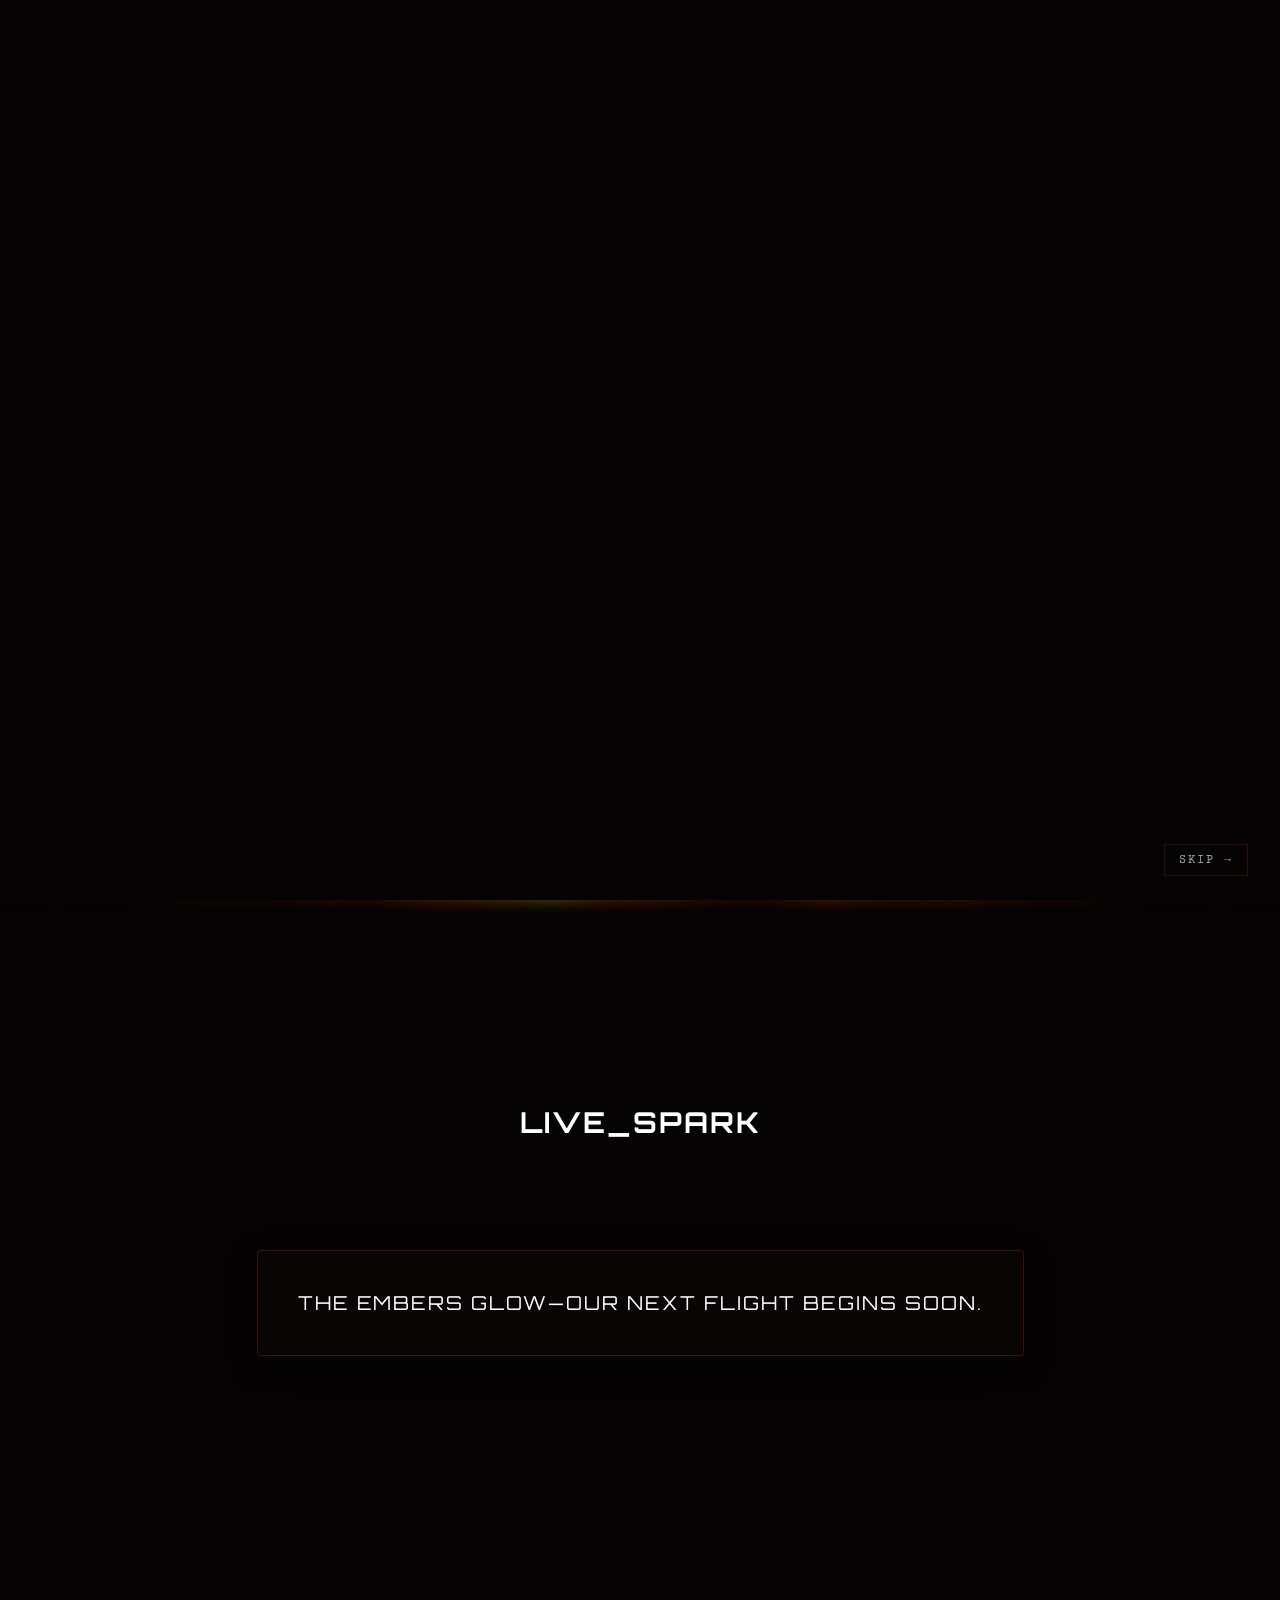
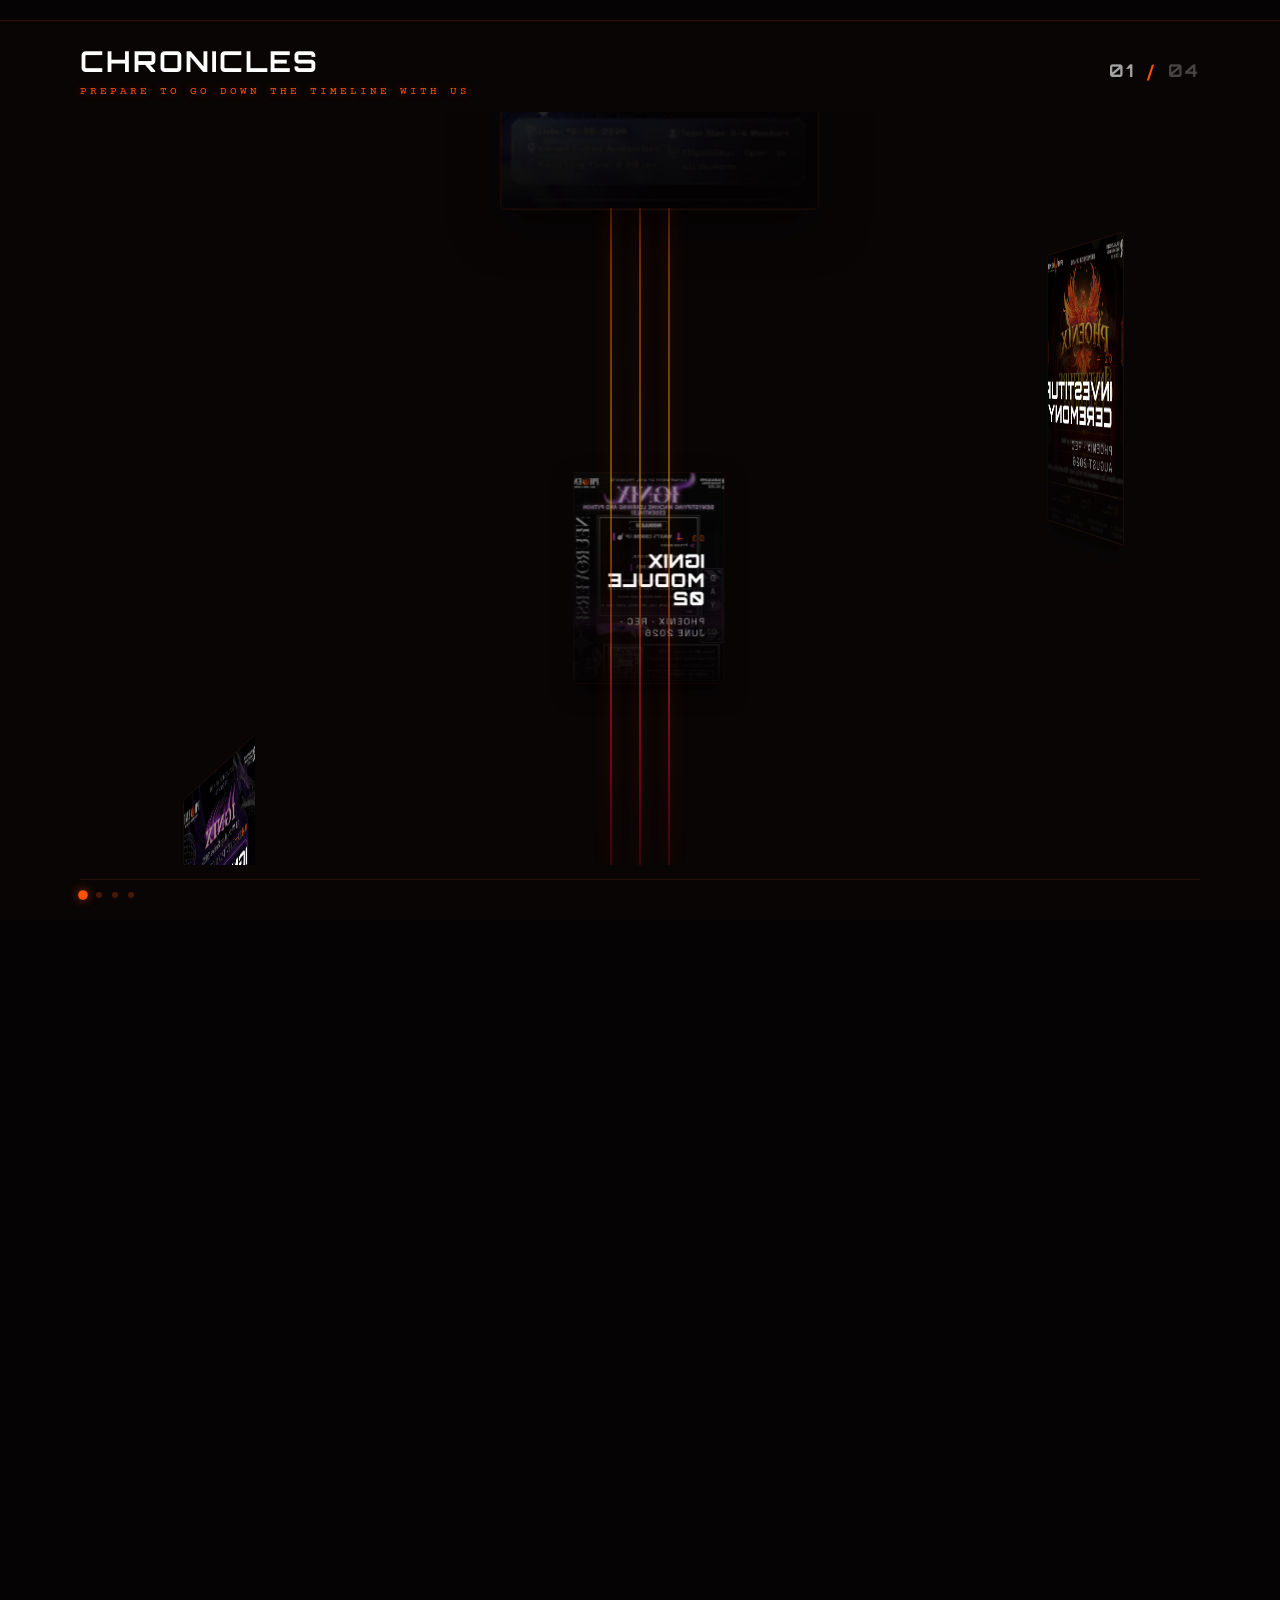
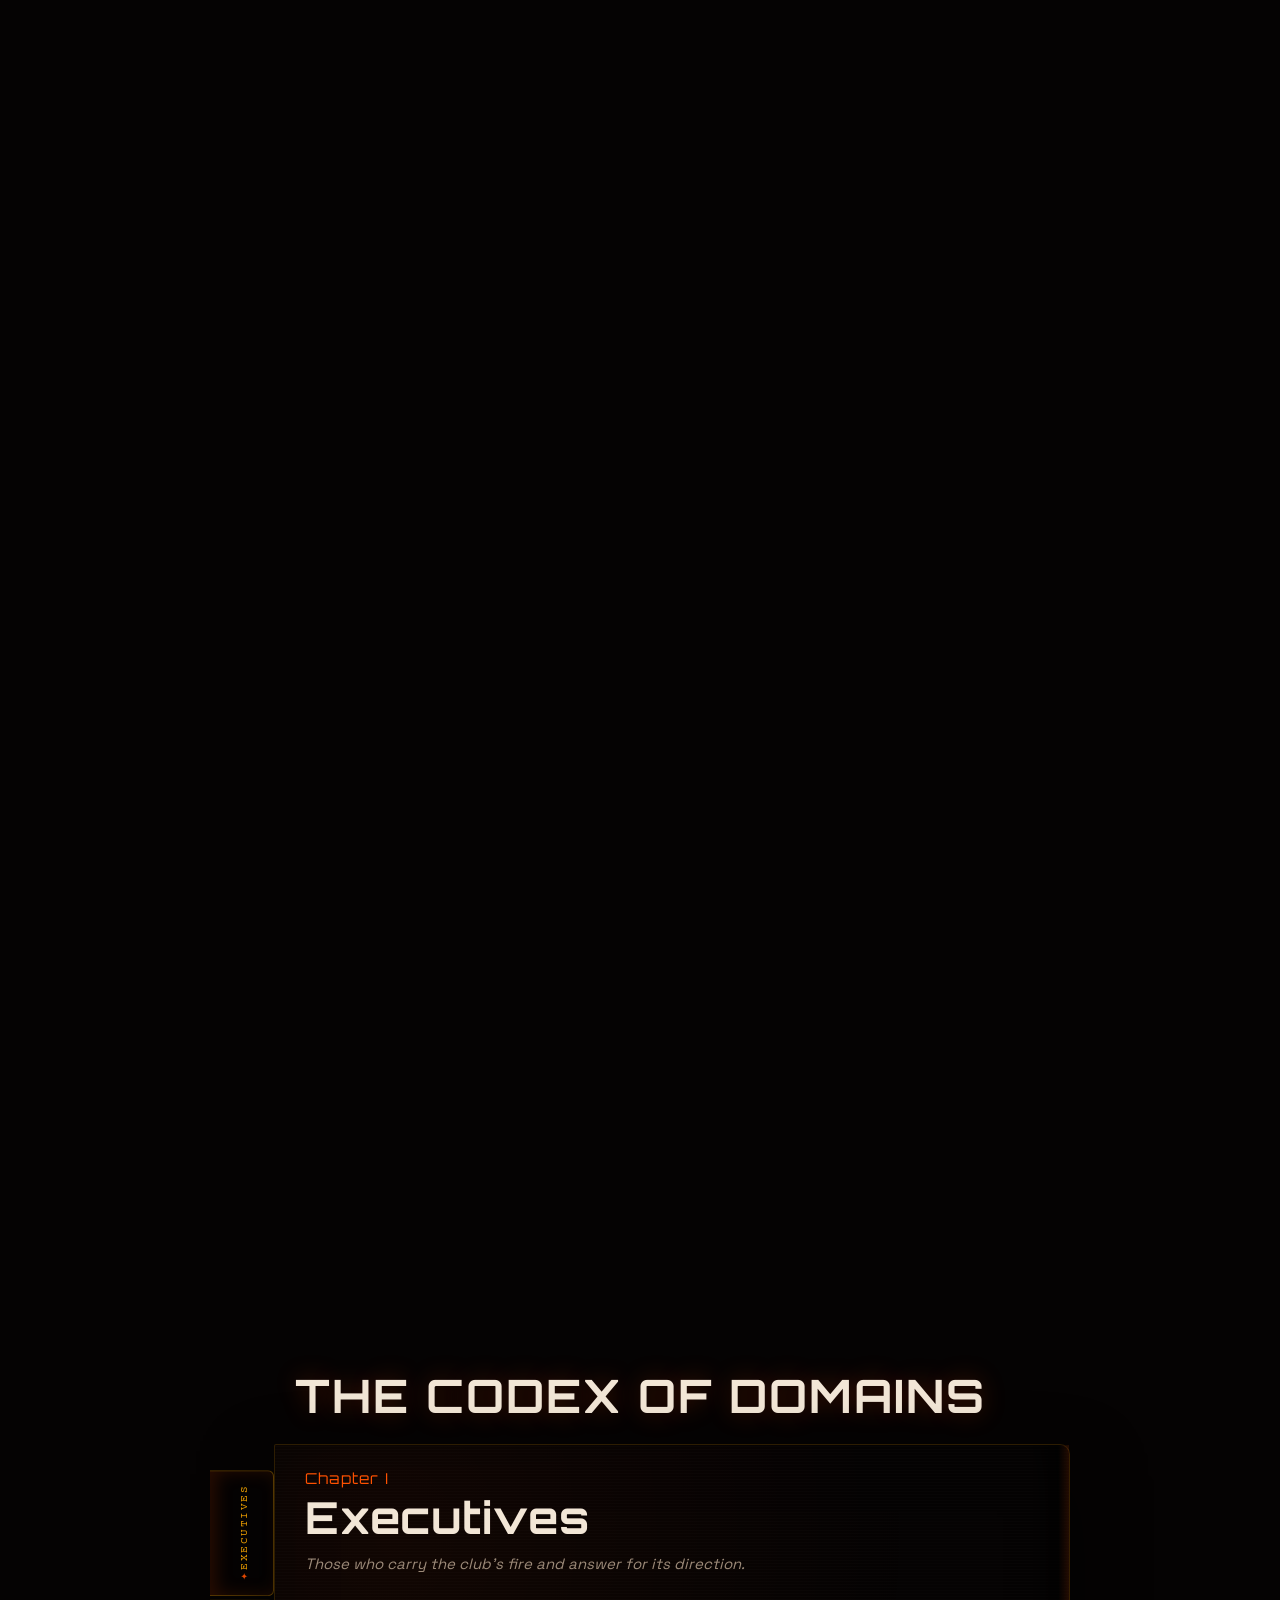
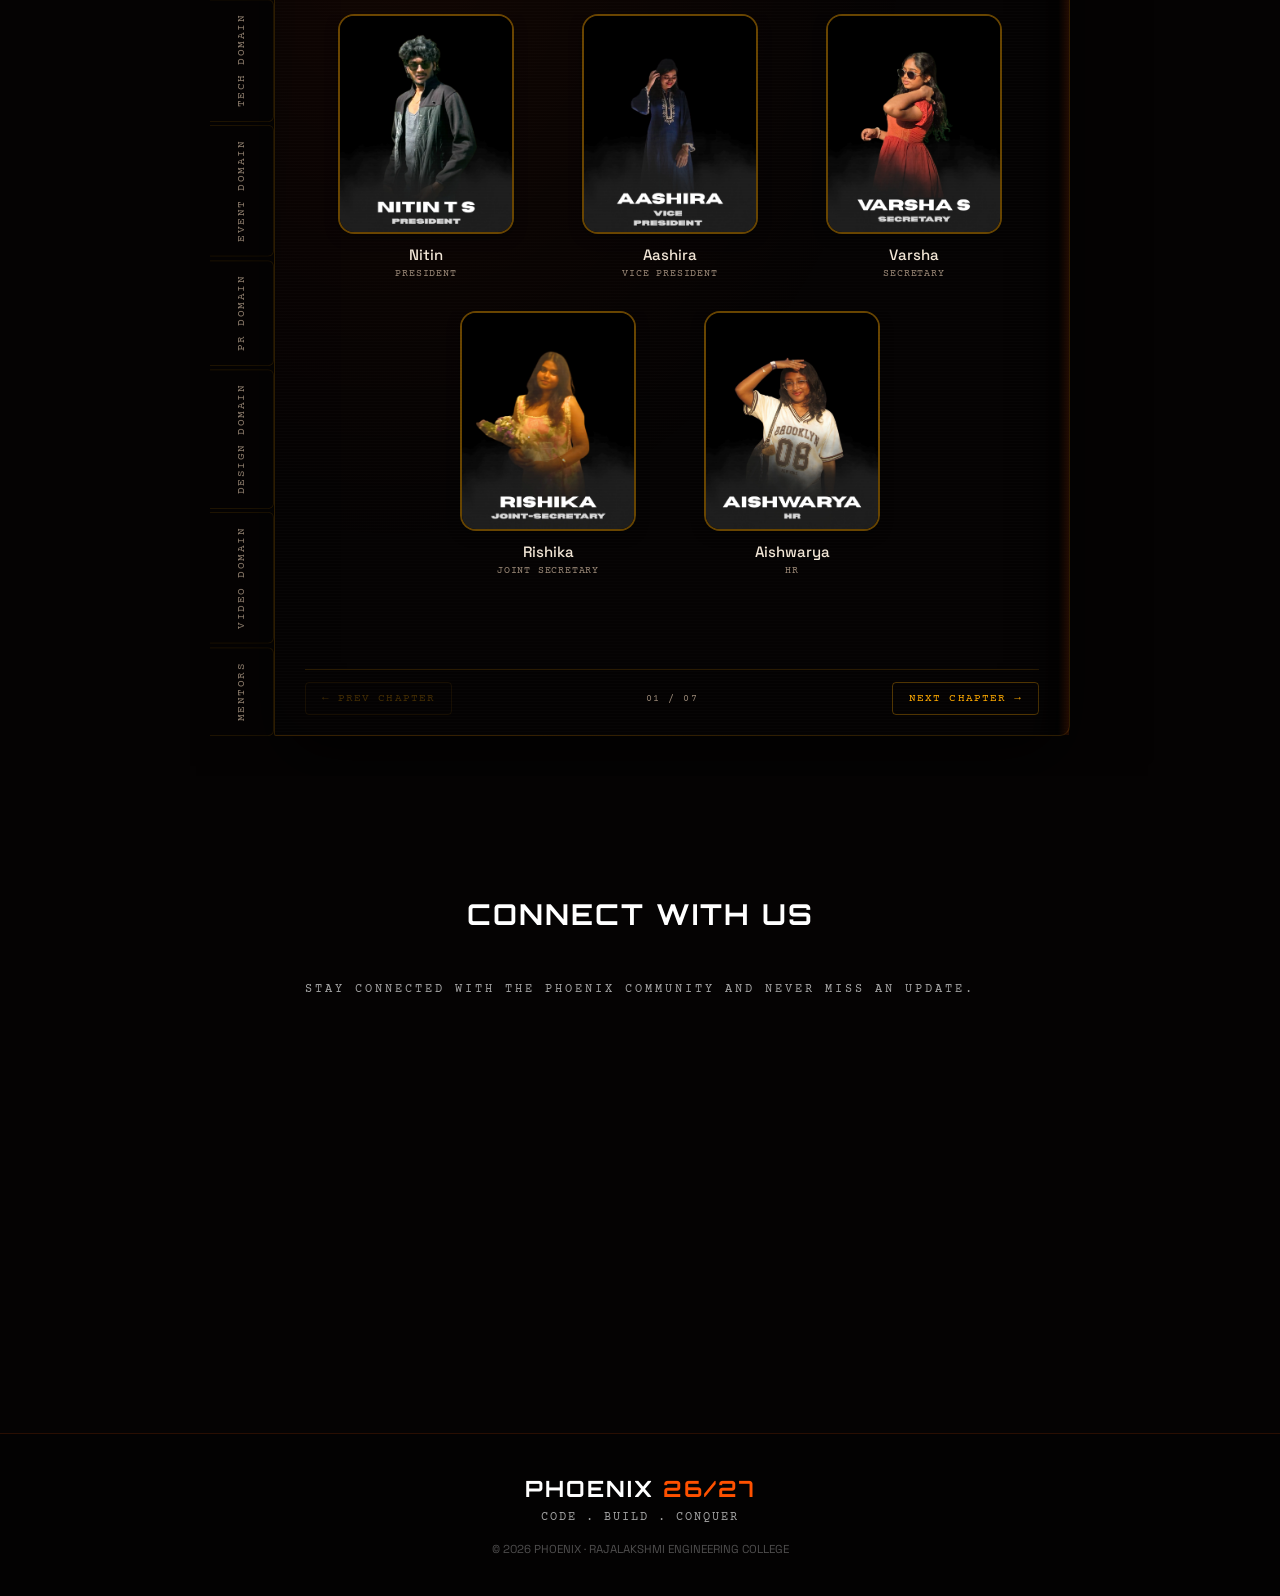
<file: index.html>
<!DOCTYPE html>
<html lang="en">
<head>
    <meta charset="UTF-8">
    <meta name="viewport" content="width=device-width, initial-scale=1.0">
    <title>PHOENIX · Code. Build. Conquer.</title>
    <meta name="description" content="Official website of the PHOENIX Club — Rajalakshmi Engineering College. Code. Build. Conquer.">
    <link rel="preconnect" href="https://fonts.googleapis.com">
    <link rel="preconnect" href="https://fonts.gstatic.com" crossorigin>
    <link href="https://fonts.googleapis.com/css2?family=Orbitron:wght@400;700;900&family=Space+Grotesk:wght@300;400;600&family=Courier+Prime&family=Cormorant+Garamond:ital,wght@0,500;0,600;1,500&display=swap" rel="stylesheet">
    <link rel="stylesheet" href="style.css?v=1.5">
</head>
<body>

    <!-- Intro video overlay: plays on load, then reveals the site -->
    <div class="intro-overlay" id="intro-overlay">
        <video id="intro-video" src="assets/initial.mp4" autoplay muted playsinline preload="auto" fetchpriority="high"></video>
        <div class="intro-skip" id="intro-skip">SKIP →</div>
    </div>

    <!-- Background Canvas: cables + embers -->
    <canvas id="bg-canvas"></canvas>

    <!-- Static Background Image -->
    <div class="static-bg-image"></div>

    <!-- Kinetic Grid Canvas: reactive grid trail -->
    <canvas id="kinetic-grid-canvas"></canvas>

    <!-- Custom Trailing Cursor -->
    <div class="custom-cursor" id="custom-cursor">
        <div class="cursor-inner"></div>
        <div class="cursor-outer"></div>
    </div>

    <!-- ── NAVIGATION ─────────────────────────────────── -->
    <header class="main-header">
        <div class="nav-container">
            <div class="header-logos" style="display: flex; align-items: center; gap: 15px;">
                <a href="#hero" class="rec-logo-static" data-hover-trigger>
                    <img src="assets/rec logo.png" alt="REC" loading="eager" style="height: 40px; width: auto; filter: drop-shadow(0 0 8px rgba(255,81,0,.35));">
                </a>
                <a href="#hero" class="nav-logo" data-hover-trigger>
                    <img src="assets/phoenix_logo.webp" alt="PHOENIX" class="nav-logo-img" loading="eager">
                </a>
            </div>
            <style>
                .rec-logo-static {
                    opacity: 1;
                    transition: opacity 1s ease;
                }
                body.intro-locked .rec-logo-static {
                    opacity: 0;
                }
            </style>
            <nav class="nav-links" id="nav-links">
                <a href="#hero"       class="nav-link active" data-hover-trigger><span class="nav-num">01</span> HOME</a>
                <a href="#next-event" class="nav-link"        data-hover-trigger><span class="nav-num">02</span> LIVE_SPARK</a>
                <a href="#gallery"    class="nav-link"        data-hover-trigger><span class="nav-num">03</span> CHRONICLES</a>
                <a href="#members"    class="nav-link"        data-hover-trigger><span class="nav-num">04</span> CODEX_OF_DOMAINS</a>
                <a href="#connect"    class="nav-link"        data-hover-trigger><span class="nav-num">05</span> CONNECT WITH US</a>
            </nav>
            <!-- Hamburger — shown only on mobile -->
            <button class="nav-hamburger" id="nav-hamburger" aria-label="Open menu" aria-expanded="false">
                <span></span><span></span><span></span>
            </button>
        </div>
    </header>

    <!-- Mobile Drawer Overlay -->
    <div class="mobile-nav-overlay" id="mobile-nav-overlay">
        <button class="mobile-nav-close" id="mobile-nav-close" aria-label="Close menu">✕</button>
        <nav class="mobile-nav-links">
            <a href="#hero"       class="mobile-nav-link">01 — HOME</a>
            <a href="#next-event" class="mobile-nav-link">02 — LIVE_SPARK</a>
            <a href="#gallery"    class="mobile-nav-link">03 — CHRONICLES</a>
            <a href="#members"    class="mobile-nav-link">04 — CODEX_OF_DOMAINS</a>
            <a href="#connect"    class="mobile-nav-link">05 — CONNECT WITH US</a>
        </nav>
    </div>

    <!-- ── SECTION 1: HERO ───────────────────────────── -->
    <section id="hero" class="hero-section">
        <div class="hero-content">
            <div class="hero-logo-wrapper glass-panel" id="logo-trigger" data-hover-trigger>
                <img src="assets/phoenix_logo.webp" alt="PHOENIX Logo" class="hero-logo-img" id="hero-logo" loading="eager">
                <canvas id="logo-fire-canvas"></canvas>
            </div>
        </div>
        <div class="scroll-indicator">
            <a href="#next-event" class="scroll-btn" data-hover-trigger>
                <span class="pixel-text">SCROLL_DOWN</span>
                <div class="arrow-container">
                    <svg class="scroll-arrow" viewBox="0 0 24 24">
                        <path d="M7.41 8.59L12 13.17l4.59-4.58L18 10l-6 6-6-6 1.41-1.41z" fill="currentColor"/>
                    </svg>
                </div>
            </a>
        </div>
    </section>

    <!-- ── SECTION 2: NEXT EVENT ─────────────────────── -->
    <section id="next-event" class="event-section">
        <div class="section-container">
            <div class="section-header">
                <h2 class="section-title">LIVE_SPARK</h2>
            </div>
            <div class="event-cards" style="display: flex; justify-content: center; align-items: center; padding: 60px 20px; text-align: center;">
                <div class="glass-panel" style="padding: 40px; border: 1px solid rgba(255,81,0,0.2);">
                    <p class="font-orbitron" style="font-size: 1.2rem; color: #fff; margin: 0; letter-spacing: 2px; text-transform: uppercase;">
                        The embers glow—our next flight begins soon.
                    </p>
                </div>
            </div>
        </div>
    </section>

    <!-- ── SECTION 3: GALLERY — HELICAL 3D SCROLL ─ -->
    <!--  NOTE: This section is FULL-WIDTH (outside page-wrapper)  -->
    <section id="gallery" class="gallery-section">

        <!-- ONE sticky container that pins the whole viewport for the scroll duration -->
        <div class="gallery-sticky" id="gallery-sticky">

            <!-- Header row inside sticky -->
            <div class="gallery-header-bar">
                <div class="gallery-heading">
                    <h2 class="section-title">CHRONICLES</h2>
                    <span class="gallery-most-recent pixel-text">PREPARE TO GO DOWN THE TIMELINE WITH US</span>
                </div>
                <div class="gallery-counter">
                    <span id="gallery-current" class="font-orbitron">01</span>
                    <span class="gallery-sep">/</span>
                    <span class="font-orbitron" style="opacity:0.4">04</span>
                </div>
            </div>

            <!-- 3D Scene viewport mask -->
            <div class="gallery-3d-scene">
                <div class="gallery-helix" id="gallery-helix">
                    <!-- Central cables pole that cards wrap around in 3D -->
                    <div class="center-pole-cables">
                        <div class="pole-cable"></div>
                        <div class="pole-cable"></div>
                        <div class="pole-cable"></div>
                    </div>

                    <!-- Card 1: PHOENIX HACKS 1.0 -->
                    <a href="events/phoenixHacks1.html" class="hcard" data-hover-trigger data-index="0">
                        <div class="hcard-inner">
                            <div class="hcard-img-wrap">
                                <img src="assets/Phoenix_hacks_1.0.webp" alt="Phoenix Hacks 1.0" class="hcard-img" loading="lazy">
                            </div>
                            <div class="hcard-img-overlay"></div>
                            <div class="hcard-meta">
                                <div class="hcard-num pixel-text">01 —</div>
                                <h3 class="hcard-title font-orbitron">PHOENIX<br>HACKS 1.0</h3>
                                <p class="hcard-sub font-space">PHOENIX · REC · AUGUST 2026</p>
                                <div class="hcard-line"></div>
                                <div class="hcard-cta pixel-text">VIEW EVENT →</div>
                            </div>
                        </div>
                    </a>

                    <!-- Card 2: INVESTITURE CEREMONY -->
                    <a href="events/investiture.html" class="hcard" data-hover-trigger data-index="1">
                        <div class="hcard-inner">
                            <div class="hcard-img-wrap">
                                <img src="assets/investiture ceremony.webp" alt="Investiture Ceremony" class="hcard-img" loading="lazy">
                            </div>
                            <div class="hcard-img-overlay"></div>
                            <div class="hcard-meta">
                                <div class="hcard-num pixel-text">02 —</div>
                                <h3 class="hcard-title font-orbitron">INVESTITURE<br>CEREMONY</h3>
                                <p class="hcard-sub font-space">PHOENIX · REC · AUGUST 2026</p>
                                <div class="hcard-line"></div>
                                <div class="hcard-cta pixel-text">VIEW EVENT →</div>
                            </div>
                        </div>
                    </a>

                    <!-- Card 3: IGNITE MODULE 2 -->
                    <a href="events/ignix2.html" class="hcard" data-hover-trigger data-index="2">
                        <div class="hcard-inner">
                            <div class="hcard-img-wrap">
                                <img src="assets/ignix2.webp" alt="Ignix Module 2" class="hcard-img" loading="lazy">
                            </div>
                            <div class="hcard-img-overlay"></div>
                            <div class="hcard-meta">
                                <div class="hcard-num pixel-text">03 —</div>
                                <h3 class="hcard-title font-orbitron">IGNIX MODULE<br>02</h3>
                                <p class="hcard-sub font-space">PHOENIX · REC · JUNE 2026</p>
                                <div class="hcard-line"></div>
                                <div class="hcard-cta pixel-text">VIEW EVENT →</div>
                            </div>
                        </div>
                    </a>

                    <!-- Card 4: IGNITE MODULE 1 -->
                    <a href="events/ignix1.html" class="hcard" data-hover-trigger data-index="3">
                        <div class="hcard-inner">
                            <div class="hcard-img-wrap">
                                <img src="assets/ignix1.webp" alt="Ignix Module 1" class="hcard-img" loading="lazy">
                            </div>
                            <div class="hcard-img-overlay"></div>
                            <div class="hcard-meta">
                                <div class="hcard-num pixel-text">04 —</div>
                                <h3 class="hcard-title font-orbitron">IGNIX MODULE<br>01</h3>
                                <p class="hcard-sub font-space">PHOENIX · REC · MAY 2026</p>
                                <div class="hcard-line"></div>
                                <div class="hcard-cta pixel-text">VIEW EVENT →</div>
                            </div>
                        </div>
                    </a>

                </div><!-- /.gallery-helix -->
            </div><!-- /.gallery-3d-scene -->

            <!-- Bottom controls row -->
            <div class="gallery-controls">
                <div class="gallery-progress-wrap">
                    <div class="gallery-progress-bar" id="gallery-progress-bar"></div>
                </div>
                <div class="gallery-dots">
                    <span class="gdot active" data-dot="0"></span>
                    <span class="gdot"        data-dot="1"></span>
                    <span class="gdot"        data-dot="2"></span>
                    <span class="gdot"        data-dot="3"></span>
                </div>
            </div>

        </div><!-- /.gallery-sticky -->
    </section>

    <!-- ── SECTION 4: MEMBERS ─────────────────────────── -->
    <section id="members" class="members-section">
        <div class="ambient" id="ambient"></div>

        <div class="codex-wrap">
          <div class="codex-title">
            <h2 class="section-title">The Codex of Domains</h2>
          </div>

          <div class="book">
            <div class="tabs" id="tabs"></div>
            <div class="stage" id="stage">
              <div class="spark-trail" id="sparkTrail"></div>
            </div>
          </div>
        </div>
    </section>

    <!-- ── SECTION 5: CONNECT ─────────────────────────── -->
    <section id="connect" class="connect-section">
        <div class="section-container">
            <div class="section-header">
                <h2 class="section-title">CONNECT WITH US</h2>
            </div>

            <p class="connect-tagline pixel-text">Stay connected with the Phoenix community and never miss an update.</p>

            <div class="connect-cards">
                <a href="https://www.instagram.com/phoenix_rec_?igsh=MTlua3g5ZTFsM3k3eQ==" class="connect-card glass-panel" target="_blank" rel="noopener noreferrer" aria-label="Follow PHOENIX on Instagram" data-hover-trigger data-reveal>
                    <svg class="connect-icon" viewBox="0 0 24 24" fill="none" stroke="currentColor" stroke-width="2" stroke-linecap="round" stroke-linejoin="round" aria-hidden="true">
                        <rect x="2" y="2" width="20" height="20" rx="5" ry="5"></rect>
                        <path d="M16 11.37A4 4 0 1 1 12.63 8 4 4 0 0 1 16 11.37z"></path>
                        <line x1="17.5" y1="6.5" x2="17.51" y2="6.5"></line>
                    </svg>
                    <span class="connect-label font-orbitron">INSTAGRAM</span>
                    <span class="connect-handle">@phoenix_rec_</span>
                    <div class="connect-line"></div>
                </a>

                <a href="https://www.linkedin.com/company/phoenixrecclub/" class="connect-card glass-panel" target="_blank" rel="noopener noreferrer" aria-label="Connect with PHOENIX on LinkedIn" data-hover-trigger data-reveal>
                    <svg class="connect-icon" viewBox="0 0 24 24" fill="currentColor" aria-hidden="true">
                        <path d="M20.447 20.452h-3.554v-5.569c0-1.328-.027-3.037-1.852-3.037-1.853 0-2.136 1.445-2.136 2.939v5.667H9.351V9h3.414v1.561h.046c.477-.9 1.637-1.85 3.37-1.85 3.601 0 4.267 2.37 4.267 5.455v6.286zM5.337 7.433c-1.144 0-2.063-.926-2.063-2.065 0-1.138.92-2.063 2.063-2.063 1.14 0 2.064.925 2.064 2.063 0 1.139-.925 2.065-2.064 2.065zm1.782 13.019H3.555V9h3.564v11.452zM22.225 0H1.771C.792 0 0 .774 0 1.729v20.542C0 23.227.792 24 1.771 24h20.451C23.2 24 24 23.227 24 22.271V1.729C24 .774 23.2 0 22.225 0z"></path>
                    </svg>
                    <span class="connect-label font-orbitron">LINKEDIN</span>
                    <span class="connect-handle">PHOENIX REC CLUB</span>
                    <div class="connect-line"></div>
                </a>

                <a href="mailto:phoenixclub@rajalakshmi.edu.in" class="connect-card glass-panel" aria-label="Email PHOENIX Club at phoenixclub@rajalakshmi.edu.in" data-hover-trigger data-reveal>
                    <svg class="connect-icon" viewBox="0 0 24 24" fill="none" stroke="currentColor" stroke-width="2" stroke-linecap="round" stroke-linejoin="round" aria-hidden="true">
                        <path d="M4 4h16c1.1 0 2 .9 2 2v12c0 1.1-.9 2-2 2H4c-1.1 0-2-.9-2-2V6c0-1.1.9-2 2-2z"></path>
                        <polyline points="22,6 12,13 2,6"></polyline>
                    </svg>
                    <span class="connect-label font-orbitron">OFFICIAL EMAIL</span>
                    <span class="connect-handle">phoenixclub@rajalakshmi.edu.in</span>
                    <div class="connect-line"></div>
                </a>
            </div>
        </div>
    </section>

    <!-- SVG Displacement Filters (hidden) -->
    <svg xmlns="http://www.w3.org/2000/svg" style="display:none;">
        <defs>
            <filter id="liquid-filter-0"><feTurbulence type="fractalNoise" baseFrequency="0.04 0.03" numOctaves="1" result="noise"/><feDisplacementMap in="SourceGraphic" in2="noise" scale="0" xChannelSelector="R" yChannelSelector="G" id="disp-map-0"/></filter>
        </defs>
    </svg>

    <!-- Footer -->
    <footer class="footer-section">
        <div class="footer-container">
            <div class="footer-branding font-orbitron">PHOENIX <span class="text-orange">26/27</span></div>
            <div class="footer-tagline pixel-text">CODE . BUILD . CONQUER</div>
            <div class="footer-copy font-space">© 2026 PHOENIX · RAJALAKSHMI ENGINEERING COLLEGE</div>
        </div>
    </footer>

    <script src="app.js"></script>
</body>
</html>
</file>
<file: style.css>
/* ═══════════════════════════════════════════════════════
   PHOENIX CLUB · DESIGN SYSTEM
   ═══════════════════════════════════════════════════════ */

:root {
    --bg-primary:   #050303;
    --bg-panel:     rgba(14, 9, 9, 0.55);
    --panel-blur:   0px;
    --border-color: rgba(255, 81, 0, 0.15);
    --accent-orange: #ff5100;
    --accent-gold:   #ffaa00;
    --accent-red:    #ff003c;
    --accent-purple: #c800ff;
    --accent-green:  #00ff64;
    --text-main:  #ffffff;
    --text-muted: #a3a3a3;
    --font-orbitron: 'Orbitron', sans-serif;
    --font-space:    'Space Grotesk', sans-serif;
    --font-pixel:    'Courier Prime', monospace;
}

/* ── RESET ───────────────────────────────────────────── */
*, *::before, *::after { box-sizing: border-box; margin: 0; padding: 0; }

html {
    scroll-behavior: smooth;
    background-color: var(--bg-primary);
    color: var(--text-main);
    font-family: var(--font-space);
    overflow-x: hidden;
}

body { min-height: 100vh; overflow-x: hidden; }

/* ── INTRO VIDEO OVERLAY ─────────────────────────────── */
.intro-overlay {
    position: fixed;
    inset: 0;
    z-index: 10000;
    background: #050303;
    display: flex;
    align-items: center;
    justify-content: center;
    transition: opacity .8s ease;
}
.intro-overlay.is-hidden {
    opacity: 0;
    pointer-events: none;
}
.intro-overlay video {
    width: 100vw;
    height: 100vh;
    object-fit: contain;
    display: block;
}
.intro-skip {
    position: absolute;
    bottom: 24px;
    right: 32px;
    font-family: var(--font-pixel);
    font-size: .72rem;
    letter-spacing: 2px;
    color: var(--text-muted);
    cursor: pointer;
    padding: 8px 14px;
    border: 1px solid var(--border-color);
    transition: color .3s, border-color .3s;
}
.intro-skip:hover {
    color: var(--accent-orange);
    border-color: var(--accent-orange);
}
body.intro-locked { overflow: hidden; }

a { text-decoration: none; color: inherit; }

/* ── BACKGROUND CANVAS (fixed, full-page, cables + embers) ── */
#bg-canvas {
    position: fixed;
    top: 0; left: 0;
    width: 100vw; height: 100vh;
    z-index: -10;
    pointer-events: none;
}

/* ── STATIC BACKGROUND IMAGE ─────────────────────────── */
.static-bg-image {
    position: fixed;
    top: 0;
    left: 0;
    width: 100vw;
    height: 100vh;
    background-image: url('assets/background.webp'); /* Replace with your actual image filename */
    background-size: cover;
    background-position: center;
    background-repeat: no-repeat;
    opacity: 0.4; /* Adjust for transparency */
    filter: blur(8px); /* Adjust for blurriness */
    z-index: -5; /* Above bg-canvas (-10), behind content */
    pointer-events: none;
}

#kinetic-grid-canvas {
    position: fixed;
    top: 0; left: 0;
    width: 100vw; height: 100vh;
    z-index: 1;
    opacity: 0.5;
    pointer-events: none;
}

/* Position page sections relatively so they sit correctly in document flow */
.hero-section,
.event-section,
.gallery-section,
.members-section,
.footer-section { position: relative; }

/* ── CUSTOM CURSOR ───────────────────────────────────── */
.custom-cursor {
    position: fixed; top: 0; left: 0;
    width: 100%; height: 100%;
    pointer-events: none; z-index: 9999;
}
.cursor-inner {
    position: absolute;
    width: 8px; height: 8px;
    background: var(--accent-orange);
    border-radius: 50%;
    transform: translate(-50%,-50%);
    box-shadow: 0 0 8px var(--accent-orange);
    transition: width .2s, height .2s, background .2s;
}
.cursor-outer {
    position: absolute;
    width: 36px; height: 36px;
    border: 1px solid rgba(255,81,0,.4);
    border-radius: 50%;
    transform: translate(-50%,-50%);
    transition: width .3s, height .3s, border-color .3s;
}
body.hovering-interactive .cursor-inner {
    width: 16px; height: 16px;
    background: var(--accent-gold);
    box-shadow: 0 0 15px var(--accent-gold);
}
body.hovering-interactive .cursor-outer {
    width: 52px; height: 52px;
    border-color: var(--accent-gold);
}

/* ── TYPOGRAPHY HELPERS ──────────────────────────────── */
.pixel-text  { font-family: var(--font-pixel); letter-spacing: 2px; text-transform: uppercase; }
.font-orbitron { font-family: var(--font-orbitron); }
.font-space    { font-family: var(--font-space); }
.glow-text  { text-shadow: 0 0 10px var(--accent-orange); }
.text-orange { color: var(--accent-orange); }
.text-gold   { color: var(--accent-gold); }
.text-purple { color: var(--accent-purple); }
.text-green  { color: var(--accent-green); }
.text-crimson{ color: var(--accent-red); }

/* ── GLASSMORPHISM PANEL ─────────────────────────────── */
.glass-panel {
    background: var(--bg-panel);
    border: 1px solid var(--border-color);
    backdrop-filter: blur(var(--panel-blur));
    -webkit-backdrop-filter: blur(var(--panel-blur));
    box-shadow: 0 8px 32px rgba(0,0,0,.4);
    border-radius: 4px;
    transition: border-color .3s, box-shadow .3s;
}
.glass-panel:hover {
    border-color: rgba(255,81,0,.35);
    box-shadow: 0 8px 32px rgba(255,81,0,.08);
}

/* ── NAVIGATION ──────────────────────────────────────── */
.main-header {
    position: fixed; top: 0; left: 0; width: 100%;
    z-index: 1000;
    padding: 18px 48px;
    background: #080404;
    border-bottom: 1px solid var(--border-color);
    backdrop-filter: blur(var(--panel-blur));
    -webkit-backdrop-filter: blur(var(--panel-blur));
}
.nav-container {
    max-width: 1400px; margin: 0 auto;
    display: flex; justify-content: space-between; align-items: center;
}
.nav-logo {
    display: flex; align-items: center;
    opacity: 0;
    transform: translate(calc(50vw - 98px), calc(50vh - 39px)) scale(1.5);
    transition: opacity .55s ease, transform .9s cubic-bezier(.16,1,.3,1);
    will-change: transform, opacity;
    pointer-events: none;
}
.nav-logo-img {
    width: 100px; height: auto; display: block;
    filter: drop-shadow(0 0 8px rgba(255,81,0,.35));
    transition: filter .3s;
}
.nav-logo:hover .nav-logo-img {
    filter: drop-shadow(0 0 14px rgba(255,170,0,.55));
}
body.is-scrolled .nav-logo {
    opacity: 1;
    transform: translate(0, 0) scale(1);
    pointer-events: auto;
}
.nav-links { display: flex; gap: 28px; }
.nav-link {
    color: var(--text-muted); font-size: .82rem;
    letter-spacing: 1px; font-weight: 600;
    font-family: var(--font-orbitron);
    transition: color .3s;
}
.nav-link:hover, .nav-link.active { color: var(--text-main); }
.nav-num { color: var(--accent-orange); margin-right: 4px; font-size: .72rem; }

/* ── SECTION SHARED ──────────────────────────────────── */
.section-container { max-width: 1200px; margin: 0 auto; padding: 0 40px; }
.section-header { position: relative; z-index: 2; margin-bottom: 50px; text-align: center; }
.section-title {
    font-family: var(--font-orbitron); font-size: 1.8rem;
    letter-spacing: 2px; text-transform: uppercase;
}

/* ── SECTION 1: HERO ─────────────────────────────────── */
.hero-section {
    height: 100vh;
    display: flex; flex-direction: column;
    justify-content: center; align-items: center;
    padding-top: 80px;
}
.hero-content {
    position: relative;
    z-index: 2;
    display: flex; justify-content: center; align-items: center;
    width: 100%; max-width: 1100px;
    opacity: 0; transform: scale(.9);
    animation: hero-fade-in 1.2s cubic-bezier(.16,1,.3,1) .2s forwards;
}
.hero-logo-wrapper {
    position: relative; width: 100%; cursor: pointer;
    padding: 24px;
}
.hero-logo-img {
    width: 100%; height: auto; display: block;
    filter: drop-shadow(0 0 18px rgba(255,81,0,.2));
    transition: filter .5s;
}
.hero-logo-wrapper:hover .hero-logo-img {
    filter: drop-shadow(0 0 28px rgba(255,81,0,.45));
}
#logo-fire-canvas {
    position: absolute; top: -20%; left: -20%;
    width: 140%; height: 140%;
    pointer-events: none; z-index: 5;
}
.scroll-indicator {
    position: absolute; bottom: 38px; left: 50%;
    z-index: 2;
    transform: translateX(-50%);
    opacity: 0; animation: fade-in 1s ease-out 1.4s forwards;
}
.scroll-btn {
    display: flex; flex-direction: column; align-items: center;
    color: var(--text-muted); font-size: .75rem; transition: color .3s;
}
.scroll-btn:hover { color: var(--accent-orange); }
.arrow-container { margin-top: 8px; animation: pulse-arrow 2s infinite; }
.scroll-arrow { width: 24px; height: 24px; }

/* ── SECTION 2: NEXT EVENT ───────────────────────────── */
.event-section {
    padding: 120px 0;
    min-height: 80vh; display: flex; align-items: center;
}
.event-cards {
    display: flex;
    flex-direction: column;
    gap: 48px;
}
.event-card {
    position: relative;
    z-index: 2;
    display: flex; flex-direction: row;
    min-height: 400px; overflow: hidden;
}
.event-poster-side {
    flex: 1.1;
    background: var(--bg-panel);
    backdrop-filter: blur(var(--panel-blur));
    -webkit-backdrop-filter: blur(var(--panel-blur));
    border-right: 1px solid var(--border-color);
    display: flex; justify-content: center; align-items: center;
    min-height: 350px; position: relative;
}
.event-poster-img {
    width: 100%;
    height: 100%;
    object-fit: cover;
    display: block;
}
.svg-phoenix-wrapper {
    position: relative; width: 80%; height: 80%;
    display: flex; flex-direction: column;
    justify-content: center; align-items: center;
}
.poster-phoenix-svg {
    width: 70%; height: 70%;
    filter: drop-shadow(0 0 10px rgba(255,81,0,.4));
    animation: pulse-bird 3s infinite alternate;
}
.poster-overlay-text {
    position: absolute; width: 100%; text-align: center; bottom: 5%;
    font-size: .82rem; color: var(--accent-gold);
    text-shadow: 0 0 8px rgba(255,170,0,.6);
    background: rgba(0,0,0,.7); padding: 8px 12px;
    border: 1px solid rgba(255,170,0,.2); border-radius: 2px;
}
.event-details-side {
    flex: 1.8; padding: 40px;
    display: flex; flex-direction: column; justify-content: center;
}
.status-tag { font-family: var(--font-pixel); font-size: .78rem; margin-bottom: 14px; }
.glow-orange { color: var(--accent-orange); text-shadow: 0 0 8px rgba(255,81,0,.4); }
.blink { animation: blink-anim 1s steps(5,start) infinite; margin-right: 5px; }
.event-name { font-size: 1.9rem; font-weight: 900; margin-bottom: 24px; line-height: 1.1; }
.event-info-grid {
    display: grid; grid-template-columns: 1fr 1fr; gap: 18px; margin-bottom: 28px;
}
.info-item { border-left: 2px solid var(--accent-orange); padding-left: 14px; }
.info-label { font-family: var(--font-pixel); font-size: .68rem; color: var(--text-muted); margin-bottom: 4px; }
.info-val { font-size: .92rem; font-weight: 600; }
.event-desc { color: var(--text-muted); font-size: .92rem; line-height: 1.65; margin-bottom: 32px; }
.register-btn {
    align-self: flex-start; display: inline-block;
    padding: 15px 34px; background: var(--accent-orange);
    color: #fff; font-size: .88rem; font-weight: 700;
    letter-spacing: 2px; border-radius: 2px; overflow: hidden;
    position: relative; transition: background .3s;
    box-shadow: 0 0 18px rgba(255,81,0,.3);
}
.register-btn:hover { background: var(--accent-gold); box-shadow: 0 0 28px rgba(255,170,0,.5); }
.btn-glow {
    position: absolute; top: 0; left: -100%; width: 50%; height: 100%;
    background: linear-gradient(to right, rgba(255,255,255,0), rgba(255,255,255,.3), rgba(255,255,255,0));
    transform: skewX(-25deg); transition: left .6s ease-in-out;
}
.register-btn:hover .btn-glow { left: 150%; }

.cheer-btn {
    align-self: flex-start;
    display: inline-block;
    padding: 15px 34px;
    background: var(--accent-gold);
    color: #000;
    font-size: .88rem;
    font-weight: 700;
    letter-spacing: 2px;
    border: none;
    border-radius: 2px;
    overflow: hidden;
    position: relative;
    cursor: pointer;
    font-family: var(--font-orbitron);
    transition: background .3s, box-shadow .3s;
    box-shadow: 0 0 18px rgba(255,170,0,.3);
}
.cheer-btn:hover { background: var(--accent-orange); color: #fff; box-shadow: 0 0 28px rgba(255,81,0,.5); }
.cheer-btn:hover .btn-glow { left: 150%; }
.cheer-btn.is-burning { animation: btn-burn .9s ease forwards; }
@keyframes btn-burn {
    0%   { transform: scale(1); filter: brightness(1); }
    30%  { transform: scale(1.08); filter: brightness(1.5) saturate(1.6); box-shadow: 0 0 44px rgba(255,81,0,.95); }
    100% { transform: scale(1); filter: brightness(1); }
}
.cheer-flame {
    position: fixed;
    width: 12px;
    height: 12px;
    border-radius: 50%;
    pointer-events: none;
    z-index: 9999;
}

/* ── TOUCH: eliminate 300 ms tap delay on all interactive elements ── */
.register-btn,
.cheer-btn,
.connect-card,
.mobile-nav-link,
.scroll-btn,
.gdot,
.nav-hamburger,
.mobile-nav-close,
.hcard,
.intro-skip {
    touch-action: manipulation;
}

/* ═══════════════════════════════════════════════════════
   SECTION 3: GALLERY — PINNED HORIZONTAL SCROLL
   Active Theory style
   ═══════════════════════════════════════════════════════ */

.gallery-section {
    /* tall enough to create scroll budget for the horizontal pan */
    height: 500vh;
    position: relative;
    /* Full width — NOT inside page-wrapper */
    width: 100%;
    /* Do NOT set overflow here — it would kill the fixed child */
}

/* Controlled by JS: absolute when outside scroll zone, fixed when inside */
.gallery-sticky {
    position: absolute;   /* JS changes this to 'fixed' in the pinned zone */
    top: 0;
    left: 0;
    width: 100%;          /* Uses 100% of viewport width */
    height: 100vh;
    overflow: hidden;     /* Clips the horizontal track */
    display: flex;
    flex-direction: column;
    border-top: 1px solid var(--border-color);
    z-index: 2;
    background: var(--bg-panel);
    backdrop-filter: blur(var(--panel-blur));
    -webkit-backdrop-filter: blur(var(--panel-blur));
}

/* Header row at top of the sticky container */
.gallery-header-bar {
    display: flex;
    justify-content: space-between;
    align-items: center;
    padding: 22px 40px 14px;
    max-width: 1200px;
    width: 100%;
    margin: 0 auto;
    flex-shrink: 0;
}
.gallery-heading {
    display: flex;
    flex-direction: column;
    align-items: flex-start;
    gap: 6px;
    text-align: left;
}
.gallery-most-recent {
    font-size: .68rem;
    letter-spacing: 3px;
    color: var(--accent-orange);
    text-shadow: 0 0 8px rgba(255,81,0,.4);
}
.gallery-counter { font-size: 1.1rem; font-weight: 700; letter-spacing: 2px; color: var(--text-muted); }
.gallery-sep { margin: 0 6px; color: var(--accent-orange); }

/* Center pole cables - vertical cylinder axis */
.center-pole-cables {
    position: absolute;
    top: -50vh;           /* Spans full height centered on helix origin */
    height: 100vh;
    left: -30px;          /* Centered horizontally around 0 */
    width: 60px;
    display: flex;
    justify-content: space-between;
    pointer-events: none;
    transform-style: preserve-3d;
    transform: translate3d(0, 0, 0); /* Locked at center axis */
}
.pole-cable {
    width: 2px;
    height: 100%;
    background: linear-gradient(to bottom, transparent, var(--accent-orange) 20%, var(--accent-gold) 50%, var(--accent-red) 80%, transparent);
    filter: drop-shadow(0 0 10px var(--accent-orange));
    opacity: 0.45;
}

/* 3D Scene Viewport */
.gallery-3d-scene {
    flex: 1;
    position: relative;
    width: 100%;
    overflow: hidden;
    perspective: 1200px;
    perspective-origin: 50% 36%;  /* slightly look down */
    display: flex;
    justify-content: center;
    align-items: center;
}

/* The vertical helix container that JS rotates and shifts Y */
.gallery-helix {
    position: absolute;
    width: 0;
    height: 0;
    transform-style: preserve-3d;
    will-change: transform;
}

/* Individual card - styled as vertical staircase step */
.hcard {
    position: absolute;
    width: clamp(180px, 16vw, 240px);
    height: clamp(230px, 32vh, 320px);
    left: -90px; /* half of width */
    top: -115px;  /* half of height */
    transform-style: preserve-3d;
    backface-visibility: visible;
    border: 1px solid rgba(255, 81, 0, 0.08);
    border-radius: 4px;
    cursor: pointer;
    display: block;
    will-change: transform;
    transition: border-color 0.4s, box-shadow 0.4s;
    background: var(--bg-panel);
    backdrop-filter: blur(var(--panel-blur));
    -webkit-backdrop-filter: blur(var(--panel-blur));
    box-shadow: 0 10px 30px rgba(0, 0, 0, 0.5);
}
.hcard:hover {
    border-color: rgba(255, 81, 0, 0.4);
    box-shadow: 0 12px 40px rgba(255, 81, 0, 0.12);
}

.hcard-inner { position: absolute; inset: 0; overflow: hidden; }

/* Image container */
.hcard-img-wrap {
    position: absolute;
    inset: 0;
    overflow: hidden;
    will-change: transform;
}
.hcard-img {
    width: 100%; height: 100%; object-fit: cover;
    filter: brightness(.58) saturate(1.1);
    transition: filter .5s;
    display: block;
}
.hcard:hover .hcard-img { filter: brightness(.75) saturate(1.3); }

/* Slideshow cards (IGNIX folders) */
.hcard-slideshow .hcard-img {
    position: absolute; inset: 0;
    opacity: 0;
    transition: opacity 1.2s ease;
}
.hcard-slideshow .hcard-img.is-active { opacity: 1; }

/* Vignette overlay */
.hcard-img-overlay {
    position: absolute; inset: 0;
    background: linear-gradient(145deg, rgba(5,3,3,0) 35%, rgba(5,3,3,.7) 100%);
}

/* Text block bottom of card */
.hcard-meta {
    position: absolute; bottom: 0; left: 0; right: 0;
    padding: 22px 26px;
    background: linear-gradient(to top, rgba(5,3,3,.94) 0%, transparent 100%);
    transform: translateY(6px);
    transition: transform .5s cubic-bezier(.16,1,.3,1);
}
.hcard:hover .hcard-meta { transform: translateY(0); }

.hcard-num {
    font-size: .72rem; color: var(--accent-orange);
    letter-spacing: 3px; margin-bottom: 10px; opacity: .8;
}
.hcard-title {
    font-size: clamp(1.1rem, 2vw, 1.6rem);
    font-weight: 900; line-height: 1.0; letter-spacing: 1px;
    margin-bottom: 10px;
    text-shadow: 0 2px 15px rgba(0,0,0,.5);
}
.hcard-sub {
    font-size: .78rem; color: var(--text-muted);
    letter-spacing: 2px; text-transform: uppercase; margin-bottom: 16px;
}
.hcard-line {
    width: 0; height: 1px;
    background: linear-gradient(to right, var(--accent-orange), var(--accent-gold));
    transition: width .6s cubic-bezier(.16,1,.3,1);
    margin-bottom: 14px;
}
.hcard:hover .hcard-line { width: 55px; }
.hcard-cta {
    font-size: .7rem; color: var(--accent-orange);
    letter-spacing: 2px; opacity: 0;
    transform: translateY(4px);
    transition: opacity .4s, transform .4s;
}
.hcard:hover .hcard-cta { opacity: 1; transform: translateY(0); }

/* Bottom controls row */
.gallery-controls {
    flex-shrink: 0;
    padding: 14px 80px 22px;
    display: flex;
    flex-direction: column;
    gap: 12px;
}
.gallery-progress-wrap {
    height: 1px;
    background: rgba(255,81,0,.12);
}
.gallery-progress-bar {
    height: 100%; width: 0%;
    background: linear-gradient(to right, var(--accent-orange), var(--accent-gold));
    box-shadow: 0 0 8px rgba(255,81,0,.5);
    transition: width .04s linear;
}
.gallery-dots {
    display: flex; gap: 10px;
}
.gdot {
    width: 6px; height: 6px; border-radius: 50%;
    background: rgba(255,81,0,.25); cursor: pointer;
    transition: background .3s, transform .3s;
}
.gdot.active {
    background: var(--accent-orange); transform: scale(1.6);
    box-shadow: 0 0 6px rgba(255,81,0,.6);
}

/* ── SECTION 4: MEMBERS ──────────────────────────────── */
:root {
    --card-w: 456px;
    --card-h: 568px;
    --card-r: calc((6 / 20) * (var(--card-w) / 2));
}

@media (max-width: 768px) {
    :root {
        --card-w: 300px;
        --card-h: 374px;
    }
}

@media (max-width: 480px) {
    :root {
        --card-w: 250px;
        --card-h: 311px;
    }
}

.members-section {
    padding: 120px 0 140px;
    position: relative;
    overflow: hidden;
}

.members-embers-canvas {
    position: absolute;
    top: 0;
    left: 0;
    width: 100%;
    height: 100%;
    pointer-events: none;
    z-index: 0;
}

/* ── Eye Ticker: four arced auto-scrolling rows ─────── */
.eye-ticker {
    position: relative;
    width: 100%;
    height: 1200px;
    max-height: 95vh;
    overflow: hidden;
    z-index: 2;
    -webkit-mask-image: linear-gradient(to right, transparent 0%, black 12%, black 88%, transparent 100%);
    mask-image: linear-gradient(to right, transparent 0%, black 12%, black 88%, transparent 100%);
}

.eye-row {
    position: absolute;
    inset: 0;
    overflow: visible;
    pointer-events: none;
}

.eye-row.is-static {
    display: flex;
    justify-content: center;
    align-items: center;
    gap: 32px;
    left: 0;
    right: 0;
    margin: 0 auto;
    z-index: 3;
}

.eye-card {
    position: absolute;
    left: 0;
    top: 0;
    border-radius: 14px;
    overflow: hidden;
    will-change: transform;
    box-shadow: 0 18px 42px rgba(0, 0, 0, 0.55);
    border: 1px solid rgba(255, 81, 0, 0.15);
    background-color: #150909;
    pointer-events: auto;
    transition: border-color 0.25s ease, box-shadow 0.25s ease;
}

.eye-card.is-hovered {
    border-color: rgba(255, 81, 0, 0.85);
    box-shadow: 0 20px 50px rgba(255, 81, 0, 0.35);
    z-index: 999999 !important;
}

.eye-card.is-empty {
    background: linear-gradient(135deg, rgba(255, 81, 0, 0.07), rgba(21, 9, 9, 0.55));
    border: 1px dashed rgba(255, 81, 0, 0.45);
}

.eye-card-img {
    width: 100%;
    height: 100%;
    object-fit: cover;
    object-position: center 20%;
    display: block;
    user-select: none;
}

@media (max-width: 768px) {
    .eye-ticker { height: 800px; }
}

@media (max-width: 480px) {
    .eye-ticker { height: 650px; }
}

/* ── SECTION 5: CONNECT ──────────────────────────────── */
.connect-section {
    position: relative;
    z-index: 2;
    padding: 120px 0 140px;
    overflow: hidden;
}
.connect-tagline {
    text-align: center;
    font-size: .78rem;
    color: var(--text-muted);
    letter-spacing: 3px;
    margin-bottom: 56px;
}
.connect-cards {
    display: grid;
    grid-template-columns: repeat(3, 1fr);
    gap: 32px;
    max-width: 1000px;
    margin: 0 auto;
}
.connect-card {
    position: relative;
    display: flex;
    flex-direction: column;
    align-items: center;
    justify-content: center;
    gap: 16px;
    text-align: center;
    padding: 56px 28px;
    overflow: hidden;
    opacity: 0;
    transform: translateY(28px);
    transition: border-color .4s, box-shadow .4s;
}
.connect-card.is-revealed {
    animation: connect-rise .8s cubic-bezier(.16,1,.3,1) forwards;
}
.connect-card:nth-child(1).is-revealed { animation-delay: .05s; }
.connect-card:nth-child(2).is-revealed { animation-delay: .15s; }
.connect-card:nth-child(3).is-revealed { animation-delay: .25s; }
.connect-card:hover {
    border-color: rgba(255,81,0,.45);
    box-shadow: 0 0 34px rgba(255,81,0,.18);
}
.connect-card:focus-visible {
    outline: 2px solid var(--accent-orange);
    outline-offset: 2px;
}
.connect-icon {
    width: 44px; height: 44px;
    color: var(--accent-orange);
    filter: drop-shadow(0 0 8px rgba(255,81,0,.35));
    transition: color .4s, transform .4s, filter .4s;
}
.connect-card:hover .connect-icon {
    color: var(--accent-gold);
    transform: scale(1.12);
    filter: drop-shadow(0 0 16px rgba(255,170,0,.6));
}
.connect-label {
    font-size: .85rem;
    font-weight: 700;
    letter-spacing: 3px;
    transition: color .4s, text-shadow .4s;
}
.connect-card:hover .connect-label {
    color: var(--accent-gold);
    text-shadow: 0 0 10px rgba(255,170,0,.45);
}
.connect-handle {
    font-family: var(--font-pixel);
    font-size: .72rem;
    color: var(--text-muted);
    letter-spacing: 1px;
    word-break: break-word;
}
.connect-line {
    width: 0; height: 1px;
    margin-top: 4px;
    background: linear-gradient(to right, var(--accent-orange), var(--accent-gold));
    transition: width .6s cubic-bezier(.16,1,.3,1);
}
.connect-card:hover .connect-line { width: 56px; }

/* ── FOOTER ──────────────────────────────────────────── */
.footer-section {
    border-top: 1px solid var(--border-color);
    background: #030202;
    padding: 40px 20px; text-align: center;
    position: relative; z-index: 2;
}
.footer-container { max-width: 1200px; margin: 0 auto; }
.footer-branding { font-size: 1.4rem; font-weight: 700; letter-spacing: 2px; margin-bottom: 8px; }
.footer-tagline  { font-size: .78rem; color: var(--text-muted); margin-bottom: 18px; }
.footer-copy     { font-size: .72rem; color: rgba(255,255,255,.3); }

/* ── KEYFRAME ANIMATIONS ─────────────────────────────── */
@keyframes hero-fade-in {
    to { transform: scale(1); opacity: 1; }
}
@keyframes fade-in { to { opacity: 1; } }
@keyframes pulse-arrow {
    0%,100% { transform: translateY(0); }
    50%      { transform: translateY(8px); }
}
@keyframes pulse-bird {
    0%   { filter: drop-shadow(0 0 5px  rgba(255,81,0,.3)); }
    100% { filter: drop-shadow(0 0 22px rgba(255,81,0,.7)); }
}
@keyframes blink-anim {
    from,to { color: transparent; }
    50%     { color: var(--accent-orange); }
}
@keyframes connect-rise {
    from { opacity: 0; transform: translateY(28px); }
    to   { opacity: 1; transform: translateY(0); }
}

/* ── HAMBURGER BUTTON ────────────────────────────────── */
.nav-hamburger {
    display: none;
    flex-direction: column;
    justify-content: center;
    gap: 5px;
    background: none;
    border: none;
    cursor: pointer;
    padding: 8px;
    z-index: 1100;
}
.nav-hamburger span {
    display: block;
    width: 26px;
    height: 2px;
    background: var(--text-main);
    border-radius: 2px;
    transition: transform .3s, opacity .3s, background .3s;
}
.nav-hamburger.is-open span:nth-child(1) { transform: translateY(7px) rotate(45deg); }
.nav-hamburger.is-open span:nth-child(2) { opacity: 0; }
.nav-hamburger.is-open span:nth-child(3) { transform: translateY(-7px) rotate(-45deg); }

/* ── MOBILE DRAWER ───────────────────────────────────── */
.mobile-nav-overlay {
    display: none;
    position: fixed;
    inset: 0;
    z-index: 1050;
    background: rgba(5, 3, 3, 0.97);
    backdrop-filter: blur(14px);
    -webkit-backdrop-filter: blur(14px);
    flex-direction: column;
    align-items: center;
    justify-content: center;
    opacity: 0;
    pointer-events: none;
    transition: opacity .35s ease;
}
.mobile-nav-overlay.is-open {
    opacity: 1;
    pointer-events: auto;
}
.mobile-nav-close {
    position: absolute;
    top: 22px;
    right: 24px;
    background: none;
    border: none;
    color: var(--text-muted);
    font-size: 1.4rem;
    cursor: pointer;
    padding: 8px;
    transition: color .3s;
}
.mobile-nav-close:hover { color: var(--accent-orange); }
.mobile-nav-links {
    display: flex;
    flex-direction: column;
    align-items: center;
    gap: 32px;
}
.mobile-nav-link {
    font-family: var(--font-orbitron);
    font-size: 1.1rem;
    font-weight: 700;
    letter-spacing: 3px;
    color: var(--text-muted);
    text-decoration: none;
    text-transform: uppercase;
    transition: color .3s, text-shadow .3s;
}
.mobile-nav-link:hover {
    color: var(--accent-orange);
    text-shadow: 0 0 12px rgba(255, 81, 0, 0.5);
}

/* ════════════════════════════════════════════════════════
   RESPONSIVE
   Breakpoints: 900px · 768px · 480px · 360px
   ════════════════════════════════════════════════════════ */

/* ── Connect cards: 2-col intermediate ─────────────────── */
@media (max-width: 900px) {
    .connect-cards {
        grid-template-columns: repeat(2, 1fr);
        max-width: 640px;
    }
    /* Last card (3rd) spans both columns and centres itself */
    .connect-card:last-child {
        grid-column: 1 / -1;
        max-width: 300px;
        margin: 0 auto;
        width: 100%;
    }
}

/* ── Tablet ≤768px ─────────────────────────────────────── */
@media (max-width: 768px) {
    /* — Nav — */
    .main-header { padding: 12px 20px; }
    .nav-links    { display: none; }
    .nav-hamburger { display: flex; }
    .mobile-nav-overlay { display: flex; }
    /*
     * Fix nav-logo centering animation.
     * Formula: translate(50vw - nav_pad_left - logo_half_w, 50vh - nav_pad_top - logo_half_h)
     * At ≤768px: nav_pad=20px, logo_img=100px → half=50px → X offset = 70px
     *            nav_pad_top=12px, logo_h≈40px → half=20px → Y offset = 32px
     */
    .nav-logo {
        transform: translate(calc(50vw - 70px), calc(50vh - 32px)) scale(1.3);
    }

    /* — Section shared — */
    .section-container { padding: 0 20px; }
    .section-title { font-size: 1.3rem; }

    /* — Hero — */
    .hero-content { padding: 0 16px; max-width: 520px; }

    /* — Events — */
    .event-section { padding: 80px 0; min-height: unset; }
    .event-card   { flex-direction: column; min-height: unset; }
    .event-poster-side {
        border-right: none;
        border-bottom: 1px solid var(--border-color);
        min-height: unset;
        flex: unset;
        height: auto;
    }
    .event-poster-img {
        height: auto;
    }
    .event-details-side { flex: unset; padding: 24px 20px; }
    .event-name { font-size: 1.4rem; }
    .event-info-grid { grid-template-columns: 1fr; gap: 14px; }
    .register-btn,
    .cheer-btn { padding: 13px 22px; font-size: .8rem; }

    /* — Gallery — */
    /* Reduce scroll budget: 500vh is brutal on a phone */
    .gallery-section { height: 400vh; }
    .gallery-header-bar { padding: 16px 20px 10px; }
    .gallery-header-bar .section-title { font-size: 1.1rem; }
    .gallery-most-recent { font-size: .6rem; letter-spacing: 2px; }
    /* Fix the 80px horizontal padding that was desktop-only */
    .gallery-controls { padding: 14px 20px 20px; }
    /* Slight perspective reduce for smaller screen depth */
    .gallery-3d-scene {
        perspective: 900px;
        perspective-origin: 50% 40%;
    }

    /* — Members — */
    .members-section { padding: 80px 0 100px; }
    .eye-ticker { height: 800px; max-height: 90vh; }

    /* — Connect — */
    .connect-section { padding: 80px 0; }
    /* Override the 2-col intermediate to go full 1-col at 768px */
    .connect-cards { grid-template-columns: 1fr; gap: 20px; max-width: 400px; }
    .connect-card:last-child { grid-column: auto; max-width: none; margin: 0; }
    .connect-card { 
        padding: 40px 22px; 
        opacity: 1 !important; 
        transform: none !important; 
        animation: none !important; 
    }

    /* — Footer — */
    .footer-branding { font-size: 1.1rem; }
    .footer-container { text-align: center; }
}

/* ── Mobile ≤480px ─────────────────────────────────────── */
@media (max-width: 480px) {
    /* — Nav — */
    .main-header { padding: 10px 16px; }
    .nav-logo-img { width: 72px; }
    /*
     * At ≤480px: nav_pad=16px, logo_img=72px → half=36px → X = 52px
     *            nav_pad_top=10px, logo_h≈29px → half=14px → Y = 24px
     */
    .nav-logo {
        transform: translate(calc(50vw - 52px), calc(50vh - 24px)) scale(1.2);
    }

    /* — Section shared — */
    .section-container { padding: 0 14px; }
    .section-header { margin-bottom: 32px; }
    .section-title { font-size: 1.1rem; letter-spacing: 1px; }

    /* — Hero — */
    .hero-section { padding-top: 70px; }
    .hero-content { max-width: 100%; }

    /* — Events — */
    .event-section { padding: 60px 0; }
    .event-poster-side { height: auto; min-height: unset; }
    .event-details-side { padding: 18px 16px; }
    .event-name { font-size: 1.2rem; }
    .event-desc { font-size: .84rem; margin-bottom: 22px; }
    .event-info-grid { gap: 10px; margin-bottom: 20px; }
    .info-val { font-size: .82rem; }
    /* Buttons full-width on narrow phones */
    .register-btn,
    .cheer-btn {
        width: 100%;
        text-align: center;
        font-size: .76rem;
        padding: 12px 16px;
        box-sizing: border-box;
    }

    /* — Gallery — */
    .gallery-section { height: 300vh; }
    .gallery-header-bar { padding: 12px 14px 8px; }
    .gallery-most-recent { display: none; }
    .gallery-controls { padding: 8px 14px 14px; }
    .gallery-3d-scene {
        perspective: 700px;
        perspective-origin: 50% 45%;
    }

    /* — Members — */
    .members-section { padding: 60px 0 80px; }
    .eye-ticker { height: 650px; max-height: 85vh; }

    /* — Connect — */
    .connect-section { padding: 60px 0 80px; }
    .connect-tagline { font-size: .7rem; margin-bottom: 36px; }
    .connect-cards { max-width: 100%; padding: 0 14px; }
    .connect-card { padding: 32px 18px; gap: 12px; }
    .connect-icon { width: 36px; height: 36px; }
    .connect-label { font-size: .75rem; }
    .connect-handle { font-size: .65rem; }

    /* — Footer — */
    .footer-section { padding: 30px 16px; }
    .footer-branding { font-size: 1rem; }
    .footer-tagline  { font-size: .7rem; }
    .footer-copy     { font-size: .64rem; }

    /* — Mobile nav drawer — */
    .mobile-nav-link { font-size: .95rem; }
}

/* ── Small Mobile ≤360px (Galaxy S series, older iPhones) ── */
@media (max-width: 360px) {
    /* — Nav — */
    .main-header { padding: 8px 14px; }
    .nav-logo-img { width: 60px; }
    .nav-logo {
        transform: translate(calc(50vw - 44px), calc(50vh - 20px)) scale(1.1);
    }

    /* — Section shared — */
    .section-container { padding: 0 12px; }
    .section-title { font-size: 1rem; }

    /* — Events — */
    .event-poster-side { height: auto; min-height: unset; }
    .event-name { font-size: 1.05rem; }
    .event-desc { font-size: .8rem; }
    .status-tag { font-size: .72rem; }
    .info-label { font-size: .62rem; }
    .info-val { font-size: .78rem; }
    /* Prevent Orbitron button text from overflowing */
    .register-btn,
    .cheer-btn {
        font-size: .7rem;
        letter-spacing: 1px;
        padding: 11px 12px;
    }

    /* — Gallery — */
    .gallery-section { height: 260vh; }
    .gallery-heading .section-title { font-size: .9rem; }
    .gallery-counter { font-size: .9rem; }

    /* — Members — */
    .eye-ticker { height: 560px; }
    .section-header { margin-bottom: 24px; }

    /* — Connect — */
    .connect-card { padding: 26px 14px; }
    .connect-label { letter-spacing: 2px; }
    .connect-handle { font-size: .6rem; word-break: break-all; }

    /* — Footer — */
    .footer-branding { font-size: .9rem; }
    .footer-tagline  { font-size: .65rem; letter-spacing: 1px; }

    /* — Mobile nav drawer — */
    .mobile-nav-link { font-size: .85rem; letter-spacing: 2px; }
    .mobile-nav-links { gap: 24px; }
}

/* ==========================================================================
   CODEX OF DOMAINS (SECTION 4: MEMBERS)
   ========================================================================== */
#members {
  --void: #050303;
  --page: transparent;
  --page-2: transparent;
  --ink: #f2e6d6;
  --ash: #9c8a78;
  --ember: #ff5100;
  --gold: #ffaa00;
  --crimson: #ff003c;
  --serif: var(--font-orbitron);
  --sans: var(--font-space);
  --mono: var(--font-pixel);
  position: relative;
  overflow: hidden;
  padding: 40px 20px;
}

#members .ambient {
  position: absolute;
  inset: 0;
  pointer-events: none;
  z-index: 0;
}
#members .ambient span {
  position: absolute; bottom: -10px; border-radius: 50%;
  background: var(--ember); opacity: .5; filter: blur(.5px);
  animation: rise linear infinite;
}
@keyframes rise {
  0% { transform: translateY(0) translateX(0); opacity: 0; }
  10% { opacity: .6; }
  100% { transform: translateY(-110vh) translateX(20px); opacity: 0; }
}

#members .codex-wrap {
  position: relative; z-index: 1;
  width: 100%; max-width: 860px;
  margin: 0 auto;
  perspective: 2400px;
}

#members .codex-title {
  text-align: center; margin-bottom: 20px;
}
#members .codex-eyebrow {
  font-family: var(--mono); font-size: 11px; letter-spacing: .35em;
  color: var(--ember); text-transform: uppercase; opacity: .85;
}
#members .codex-title h2 {
  font-family: var(--serif); font-weight: 700;
  font-size: clamp(30px, 5vw, 46px); margin: 6px 0 0;
  color: var(--ink);
  text-shadow: 0 0 24px rgba(255,81,0,.25);
  letter-spacing: 2px;
}

#members .book {
  display: grid;
  grid-template-columns: 64px 1fr;
  gap: 0;
  min-height: 400px;
}

#members .tabs {
  display: flex; flex-direction: column; gap: 3px;
  padding-top: 26px;
}
#members .tab {
  position: relative;
  writing-mode: vertical-rl;
  text-orientation: mixed;
  transform: rotate(180deg);
  background: transparent;
  border: 1px solid rgba(255,170,0,.14);
  border-right: none;
  color: var(--ash);
  font-family: var(--mono);
  font-size: 10.5px;
  letter-spacing: .14em;
  text-transform: uppercase;
  padding: 14px 7px;
  cursor: pointer;
  border-radius: 6px 0 0 6px;
  transition: all .35s cubic-bezier(.16,1,.3,1);
}
#members .tab:hover { color: var(--gold); padding-right: 11px; }
#members .tab.active {
  background: transparent;
  color: var(--gold);
  padding-right: 14px;
  border-color: rgba(255,170,0,.4);
  box-shadow: -6px 0 18px rgba(255,81,0,.15) inset;
}
#members .tab .flame { color: var(--ember); margin-right: 5px; font-size: 9px; }

#members .stage {
  position: relative;
  min-height: 400px;
}

#members .page {
  position: absolute; inset: 0;
  background: radial-gradient(ellipse at 15% 10%, rgba(255,81,0,.05), transparent 55%);
  border: 1px solid rgba(255,170,0,.16);
  border-radius: 2px 10px 10px 2px;
  box-shadow:
    0 30px 70px rgba(0,0,0,.6),
    inset 0 0 60px rgba(0,0,0,.4);
  padding: 24px 30px 20px;
  transform-origin: left center;
  transform-style: preserve-3d;
  backface-visibility: hidden;
  transition: transform .85s cubic-bezier(.65,0,.35,1), opacity .5s ease;
  display: flex; flex-direction: column;
}

#members .page::after {
  content: '';
  position: absolute; top: 0; right: 0; bottom: 0; width: 36px;
  background: linear-gradient(90deg, transparent, rgba(0,0,0,.55) 70%, rgba(255,81,0,.12));
  pointer-events: none;
}
#members .page::before {
  content: '';
  position: absolute; inset: 0;
  background-image:
    repeating-linear-gradient(0deg, rgba(255,255,255,.012) 0 1px, transparent 1px 3px);
  mix-blend-mode: overlay;
  pointer-events: none;
}

#members .page.leaving-fwd { transform: rotateY(-150deg); opacity: 0; }
#members .page.leaving-back { transform: rotateY(150deg); opacity: 0; }
#members .page.entering { transform: rotateY(0deg); opacity: 1; }

#members .folio {
  display: flex; justify-content: space-between; align-items: baseline;
  font-family: var(--mono); font-size: 11px; color: var(--ash);
  letter-spacing: .1em; text-transform: uppercase;
  border-bottom: 1px solid rgba(255,170,0,.15);
  padding-bottom: 14px; margin-bottom: 26px;
}
#members .folio .num { color: var(--gold); }

#members .chapter-head { margin-bottom: 22px; }
#members .chapter-num {
  font-family: var(--serif); font-size: 15px;
  color: var(--ember); letter-spacing: .08em;
}
#members .chapter-title {
  font-family: var(--serif); font-weight: 700; font-size: clamp(32px,4vw,44px);
  margin: 2px 0 8px; color: var(--ink);
  letter-spacing: 1px;
}
#members .chapter-motto {
  font-family: var(--sans); font-style: italic; font-size: 15px;
  color: var(--ash); max-width: 520px; line-height: 1.5;
}

#members .roster {
  flex: 1;
  display: flex;
  flex-direction: column;
  gap: 32px;
  margin-top: 16px;
  overflow-y: auto;
  padding-right: 4px;
}
#members .roster::-webkit-scrollbar { width: 4px; }
#members .roster::-webkit-scrollbar-thumb { background: rgba(255,170,0,.2); border-radius: 4px; }

#members .roster-tier {
  display: flex;
  flex-wrap: wrap;
  gap: 24px;
  justify-content: center;
}

#members .roster-tier.juniors-tier {
  flex-wrap: nowrap !important;
  justify-content: safe center !important;
  overflow-x: auto !important;
  overflow-y: hidden !important;
  width: 100% !important;
  padding-bottom: 8px !important;
}
#members .roster-tier.juniors-tier::-webkit-scrollbar {
  height: 4px !important;
}
#members .roster-tier.juniors-tier::-webkit-scrollbar-thumb {
  background: rgba(255,170,0,.25) !important;
  border-radius: 4px !important;
}

#members .member-card {
  display: flex;
  flex-direction: column;
  align-items: center;
  text-align: center;
  width: 170px;
  flex-shrink: 0;
}

#members .member-card .member-pic {
  width: 136px;
  height: 170px;
  border-radius: 14px;
  object-fit: cover;
  border: 2px solid rgba(255,170,0,.4);
  background: rgba(0,0,0,0.5);
  margin-bottom: 12px;
  box-shadow: 0 4px 12px rgba(0,0,0,0.5);
  transition: transform 0.3s ease, border-color 0.3s ease;
}

#members .member-card.lead,
#members .member-card.executive,
#members .member-card.mentor {
  width: 220px;
}
#members .member-card.lead .member-pic,
#members .member-card.executive .member-pic,
#members .member-card.mentor .member-pic {
  width: 176px;
  height: 220px;
  border-radius: 16px;
}

#members .member-card:hover .member-pic {
  transform: scale(1.05);
  border-color: var(--ember);
}

#members .member-card .name {
  font-family: var(--sans);
  font-weight: 500;
  font-size: 15px;
  color: var(--ink);
  line-height: 1.2;
  margin-bottom: 4px;
}

#members .member-card .role {
  font-family: var(--mono);
  font-size: 10px;
  color: var(--ash);
  text-transform: uppercase;
  letter-spacing: .08em;
}

#members .turn-controls {
  display: flex; justify-content: space-between; align-items: center;
  margin-top: 16px; padding-top: 12px;
  border-top: 1px solid rgba(255,170,0,.15);
}
#members .turn-btn {
  background: none; border: 1px solid rgba(255,170,0,.3);
  color: var(--gold); font-family: var(--mono); font-size: 11px;
  letter-spacing: .1em; text-transform: uppercase;
  padding: 9px 16px; border-radius: 4px; cursor: pointer;
  transition: all .25s ease;
}
#members .turn-btn:hover:not(:disabled) { background: rgba(255,81,0,.12); border-color: var(--ember); }
#members .turn-btn:disabled { opacity: .25; cursor: default; }
#members .page-progress { font-family: var(--mono); font-size: 10px; color: var(--ash); letter-spacing: .15em; }

#members .spark-trail {
  position: absolute; left: 0; top: 0; bottom: 0; width: 2px;
  background: linear-gradient(180deg, transparent, var(--ember), var(--gold), transparent);
  opacity: 0; pointer-events: none; filter: blur(1px);
}
#members .spark-trail.active { animation: trailFlash .85s ease forwards; }
@keyframes trailFlash {
  0% { opacity: 0; }
  15% { opacity: .9; }
  70% { opacity: .5; }
  100% { opacity: 0; }
}

@media (max-width: 768px) {
  #members .book { grid-template-columns: 40px 1fr; min-height: 600px; }
  #members .stage { min-height: 600px; }
  #members .tab { font-size: 9px; padding: 10px 5px; }
  #members .page { padding: 28px 20px 24px; }
  #members .member-card { width: 130px; }
  #members .member-card .member-pic { width: 112px; height: 140px; border-radius: 12px; }
  #members .member-card.lead,
  #members .member-card.executive,
  #members .member-card.mentor {
    width: 140px;
  }
  #members .member-card.lead .member-pic,
  #members .member-card.executive .member-pic,
  #members .member-card.mentor .member-pic {
    width: 120px;
    height: 150px;
    border-radius: 14px;
  }
  #members .roster-tier {
    gap: 16px;
    flex-wrap: nowrap !important;
    justify-content: safe center !important;
    overflow-x: auto !important;
    overflow-y: hidden !important;
    width: 100% !important;
    padding-bottom: 8px !important;
  }
  #members .roster-tier::-webkit-scrollbar {
    height: 4px !important;
  }
  #members .roster-tier::-webkit-scrollbar-thumb {
    background: rgba(255,170,0,.25) !important;
    border-radius: 4px !important;
  }
}
@media (prefers-reduced-motion: reduce) {
  #members .page, #members .ambient span { transition: none !important; animation: none !important; }
}
</file>
